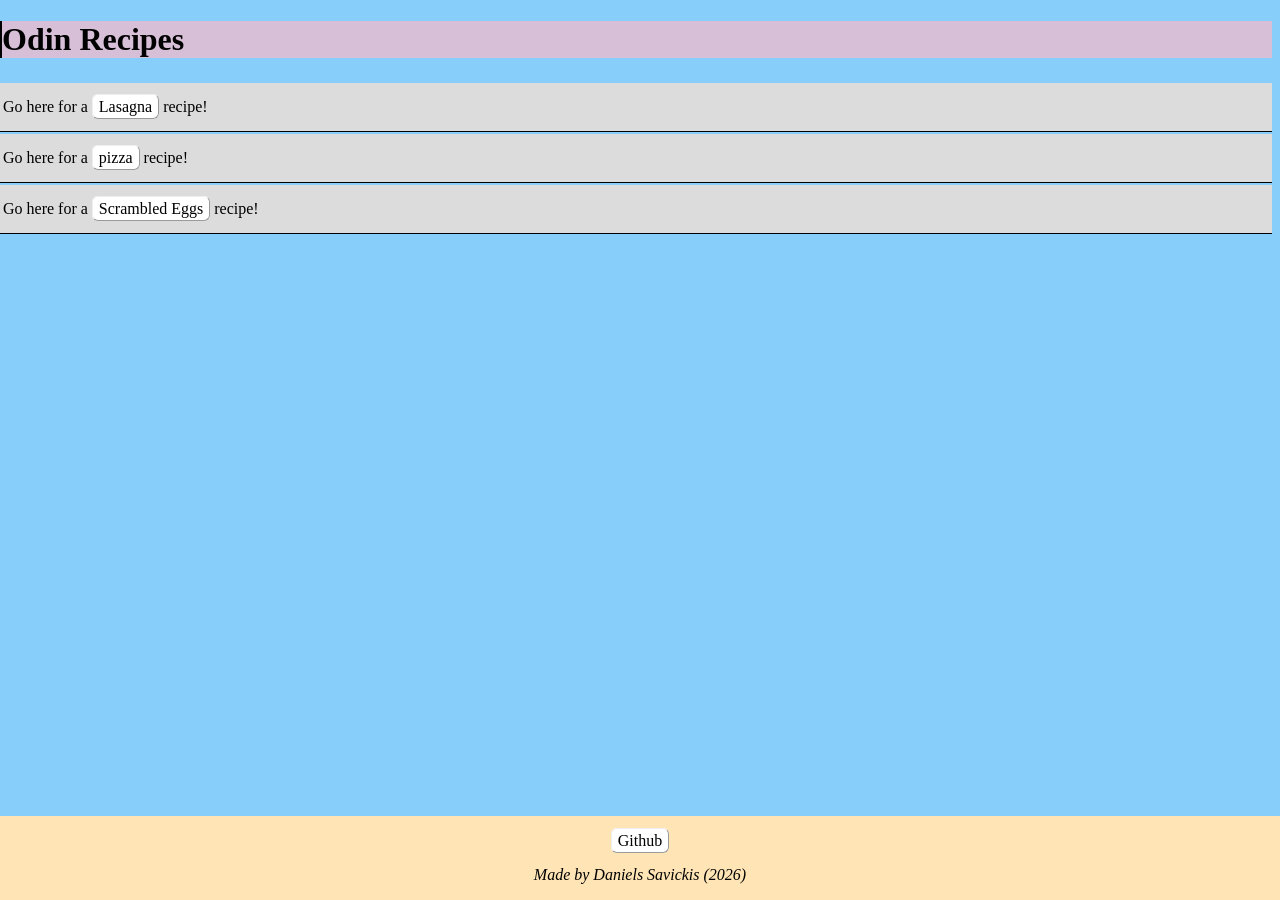
<file: index.html>
<!DOCTYPE html>
<html lang="en">
<head>
    <meta charset="UTF-8">
    <meta name="viewport" content="width=device-width, initial-scale=1.0">
    <title>Daniel's Recipe Website</title>
    <link rel="stylesheet" href="style.css">
</head>
<body>
    <div class="card">

    <h1 class="title">Odin Recipes</h1>

    <div class="content">Go here for a 
        <a href="recipes/lasagna.html" class="button" alt="Link to lasagna recipe">
            Lasagna</a> recipe!</div>

    <div class="content">Go here for a 
        <a href="recipes/pizza.html" class="button" alt="Link to pizza recipe">
            pizza</a> recipe!</div>

    <div class="content">Go here for a 
        <a href="recipes/scrambledeggs.html" class="button" alt="Link to scrambled eggs recipe">
            Scrambled Eggs</a> recipe!</div>

    <!-- card div ends below -->
    </div> 

    
    <div class="footer">
        <p><a href="https://github.com/danielspaulssavickis/odin-recipes" class="button" alt="Link to Github repository">Github</a></p>
        <p><em>Made by Daniels Savickis (2026)</em></p>
    </div>
</body>
</html>
</file>
<file: style.css>
body {
    background: lightskyblue;
    font-family: 'Times New Roman', Times, serif;

}


.card {
    background-color: lightskyblue;
    margin-left: -10px;
}


.title {
    background-color: thistle;
    border-left: 4px solid black;
    margin-bottom: 25px;
}

.content {
    background: gainsboro;
    padding: 15px 5px;
    margin-bottom: 2px;
    border-bottom: 1px solid;
    border-bottom-color: black;
}

a.button {
    background: white;
    padding: 3px 6px;
    border: 1px outset;
    border-radius: 6px;
    color: black;
    text-decoration: none;
    
}

.button:hover {
    background: rgb(202, 202, 202);
}

.footer {
   position: fixed;
   left: 0;
   bottom: 0;
   width: 100%;
   background-color: moccasin;
   color: black;
   text-align: center;
}
</file>
